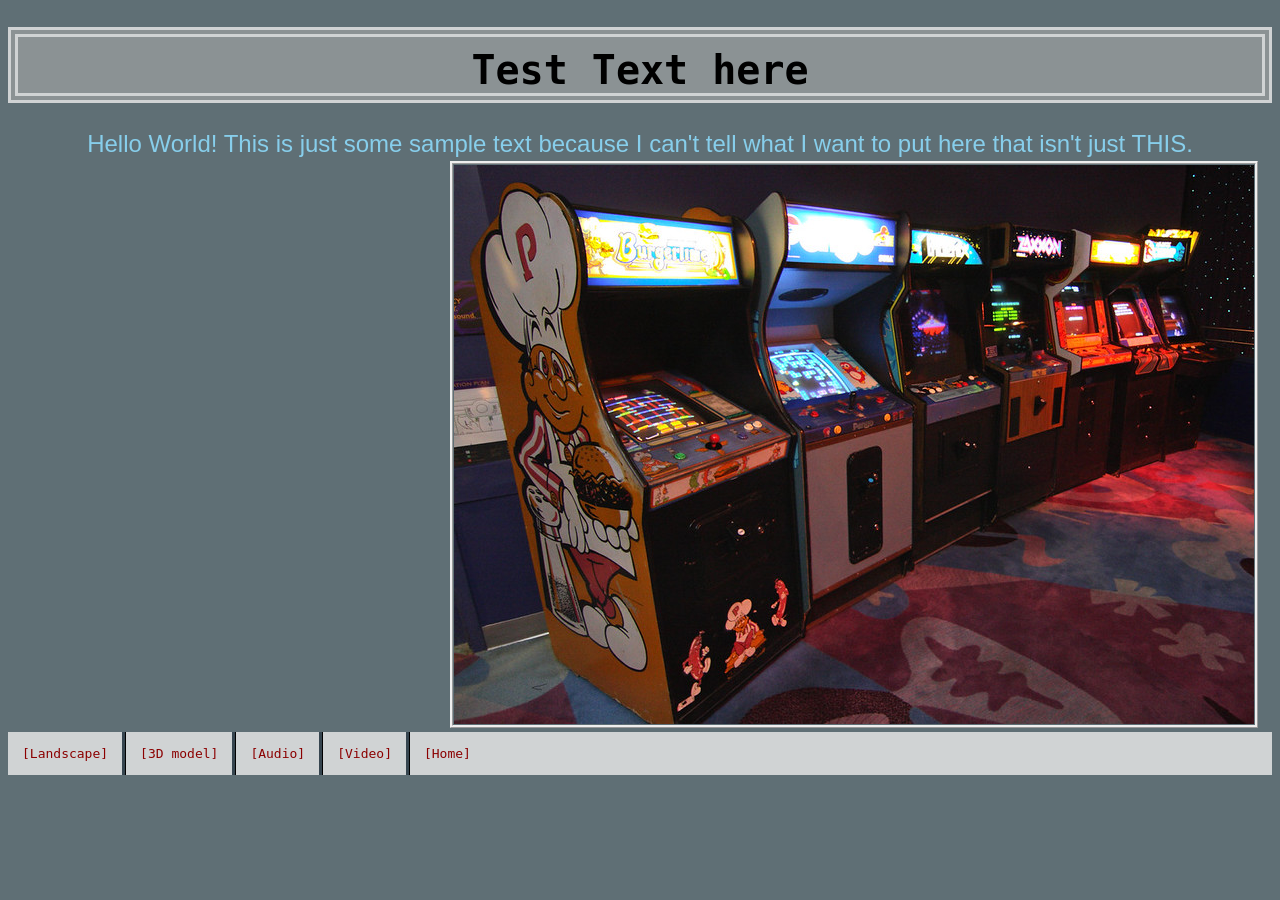
<file: index.html>
<!DOCTYPE html>
<html>
<head>
	<meta charset="utf-8">
	<meta name="viewport" content="width=device-width, initial-scale=1">
	<title>"[Test Title Here!}"</title>
	<link rel="stylesheet" type="text/css" href="styles.css">
</head>
<body>
	<h1>Test Text here</h1>
	<p>Hello World! This is just some sample text because I can't tell what I want to put here that isn't just THIS.</p>
	<img src="images/ArcadeMachine.jpg">
	<br>
	<ul>
		<li>	<a href="landscape.html">[Landscape]</a></li>
		<li>	<a href="3dmodel.html">[3D model]</a></li>
		<li>	<a href="audio.html">[Audio]</a></li>
		<li>	<a href="video.html">[Video]</a></li>
		<li>	<a href="index.html">[Home]</a>
	</ul>

</body>
</html>
</file>
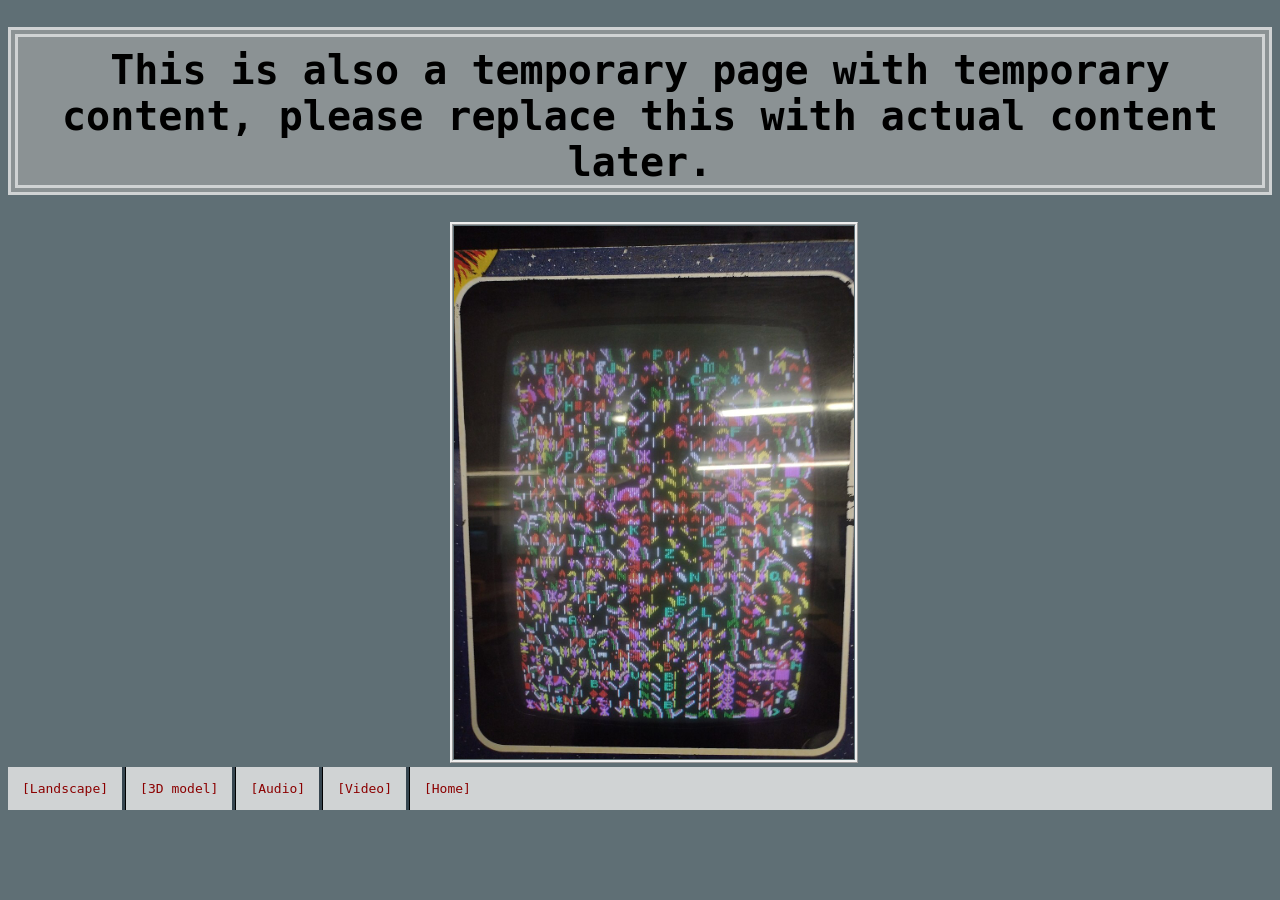
<file: 3dmodel.html>
<!DOCTYPE html>
<html>
<head>
	<meta charset="utf-8">
	<meta name="viewport" content="width=device-width, initial-scale=1">
	<title>[Replace text later]</title>
	<link rel="stylesheet" type="text/css" href="styles.css">
</head>
<body>
	<h1>This is also a temporary page with temporary content, please replace this with actual content later.</h1>
	<img src="images/GlitchedGame.jpg" width="400px">
	<br>
	<ul>
		<li>	<a href="landscape.html">[Landscape]</a></li>
		<li>	<a href="3dmodel.html">[3D model]</a></li>
		<li>	<a href="audio.html">[Audio]</a></li>
		<li>	<a href="video.html">[Video]</a></li>
		<li> 	<a href="index.html">[Home]</a>
	</ul>
</body>
</html>
</file>
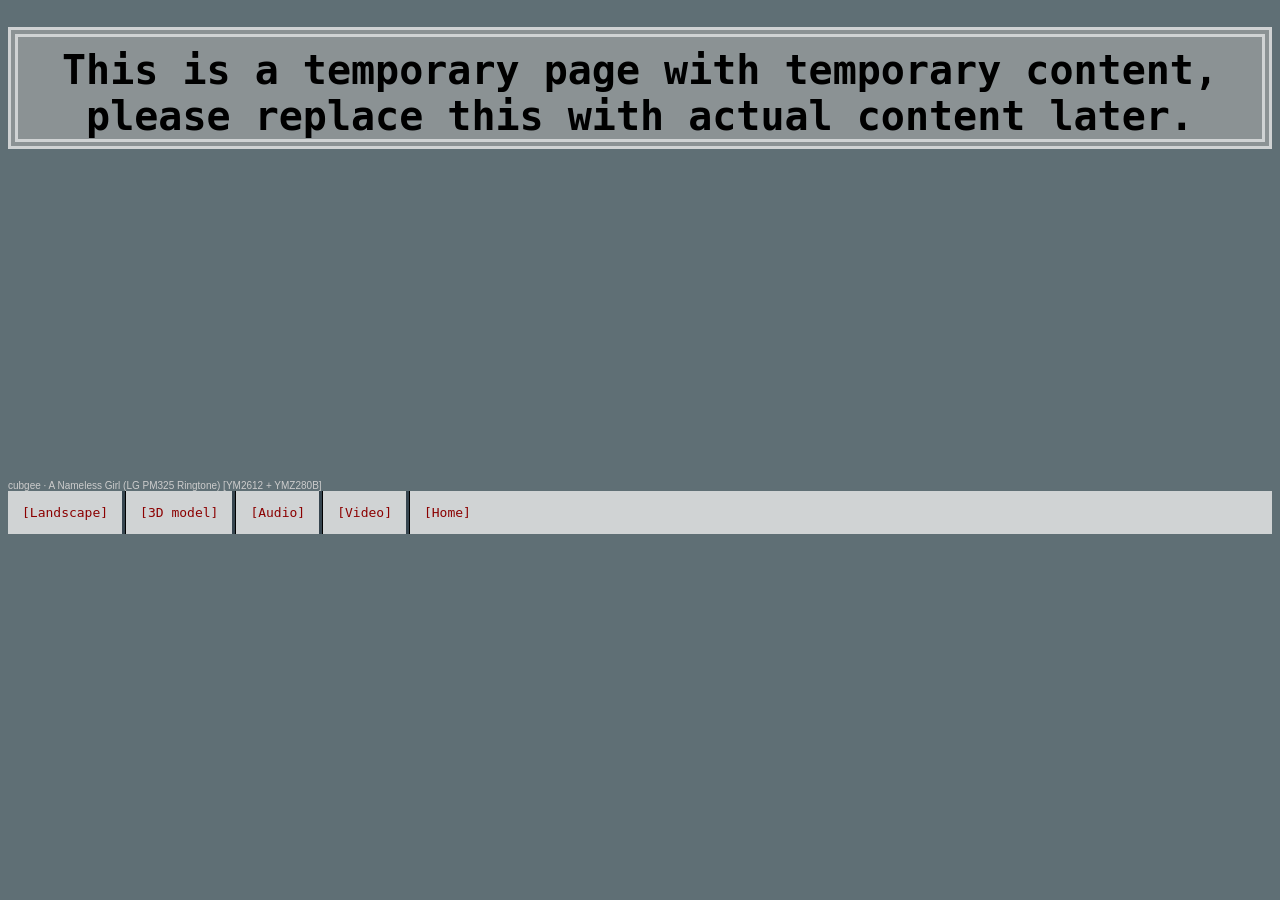
<file: audio.html>
<!DOCTYPE html>
<html>
<head>
	<meta charset="utf-8">
	<meta name="viewport" content="width=device-width, initial-scale=1">
	<title>[Audio import]</title>
	<link rel="stylesheet" type="text/css" href="styles.css">
</head>
<body>
	<h1>This is a temporary page with temporary content, please replace this with actual content later.</h1>
	<iframe width="100%" height="300" scrolling="no" frameborder="no" allow="autoplay; encrypted-media" src="https://w.soundcloud.com/player/?url=https%3A//api.soundcloud.com/tracks/soundcloud%253Atracks%253A1829925288&color=%23ff5500&auto_play=false&hide_related=false&show_comments=true&show_user=true&show_reposts=false&show_teaser=true&visual=true"></iframe><div style="font-size: 10px; color: #cccccc;line-break: anywhere;word-break: normal;overflow: hidden;white-space: nowrap;text-overflow: ellipsis; font-family: Interstate,Lucida Grande,Lucida Sans Unicode,Lucida Sans,Garuda,Verdana,Tahoma,sans-serif;font-weight: 100;"><a href="https://soundcloud.com/cubgee" title="cubgee" target="_blank" style="color: #cccccc; text-decoration: none;">cubgee</a> · <a href="https://soundcloud.com/cubgee/a-nameless-girl-lg-pm325-ringtone-2xym2612" title="A Nameless Girl (LG PM325 Ringtone) [YM2612 + YMZ280B]" target="_blank" style="color: #cccccc; text-decoration: none;">A Nameless Girl (LG PM325 Ringtone) [YM2612 + YMZ280B]</a></div>
	<ul>
		<li>	<a href="landscape.html">[Landscape]</a></li>
		<li>	<a href="3dmodel.html">[3D model]</a></li>
		<li>	<a href="audio.html">[Audio]</a></li>
		<li>	<a href="video.html">[Video]</a></li>
		<li>	<a href="index.html">[Home]</a> </li>
	</ul>
</body>
</html>
</file>
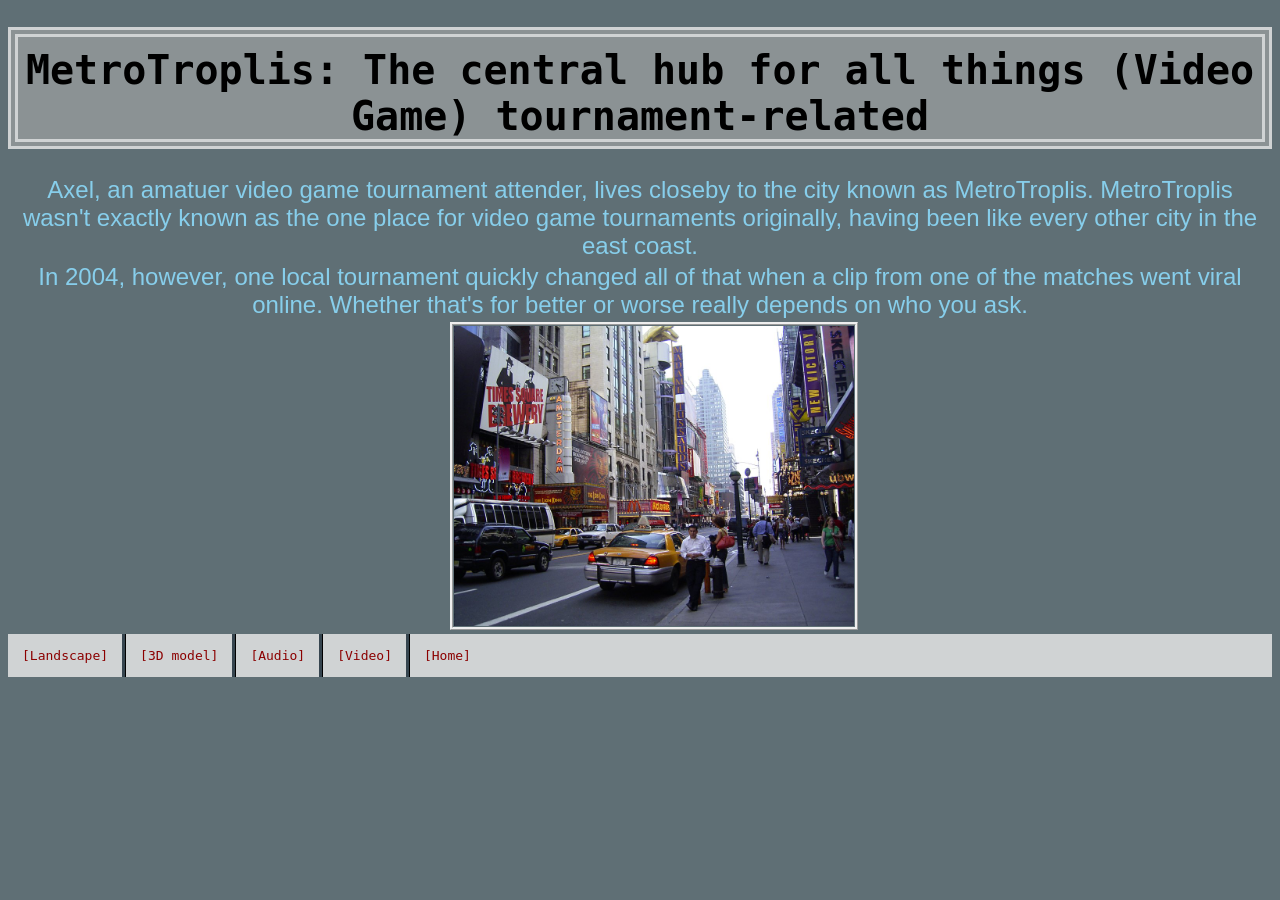
<file: landscape.html>
<!DOCTYPE html>
<html>
<head>
	<meta charset="utf-8">
	<meta name="viewport" content="width=device-width, initial-scale=1">
	<title>MetroTroplis</title>
	<link rel="stylesheet" type="text/css" href="styles.css">
</head>
<body>
	<h1>MetroTroplis: The central hub for all things (Video Game) tournament-related</h1>
	<p>Axel, an amatuer video game tournament attender, lives closeby to the city known as MetroTroplis. MetroTroplis wasn't exactly known as the one place for video game tournaments originally, having been like every other city in the east coast. </p>
	<p> In 2004, however, one local tournament quickly changed all of that when a clip from one of the matches went viral online. Whether that's for better or worse really depends on who you ask.</p>
	<img src="images/city.jpg" width="400px" alt="MetroTroplis; Pre-2005">
	<br>
	<ul>
		<li>	<a href="landscape.html">[Landscape]</a></li>
		<li>	<a href="3dmodel.html">[3D model]</a></li>
		<li>	<a href="audio.html">[Audio]</a></li>
		<li>	<a href="video.html">[Video]</a></li>
		<li> 	<a href="index.html">[Home]</a>
	</ul>
</body>
</html>
</file>
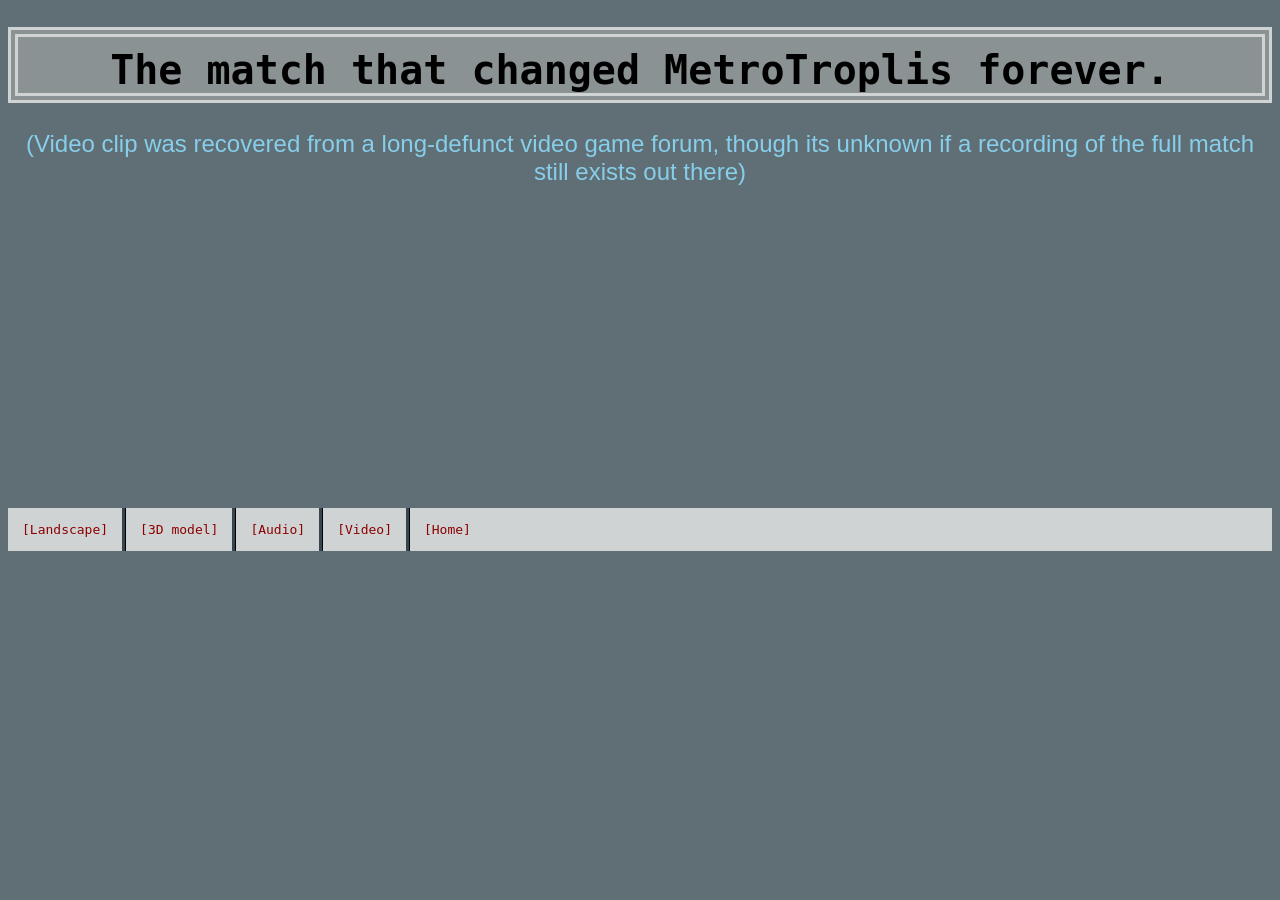
<file: video.html>
<!DOCTYPE html>
<html>
<head>
	<meta charset="utf-8">
	<meta name="viewport" content="width=device-width, initial-scale=1">
	<title>Fighter Evolution Tourney 2004 (REUPLOAD)</title>
	<link rel="stylesheet" type="text/css" href="styles.css">
</head>
<body>
	<h1>The match that changed MetroTroplis forever.</h1>
	<p>(Video clip was recovered from a long-defunct video game forum, though its unknown if a recording of the full match still exists out there)</p>
	<iframe width="560" height="315" src="https://www.youtube.com/embed/Kg1xPOUn7vQ?si=gXe6i9iXqw-WhJ3H" title="YouTube video player" frameborder="0" allow="accelerometer; autoplay; clipboard-write; encrypted-media; gyroscope; picture-in-picture; web-share" referrerpolicy="strict-origin-when-cross-origin" allowfullscreen></iframe>
	<br>
	<ul>
		<li>	<a href="landscape.html">[Landscape]</a></li>
		<li>	<a href="3dmodel.html">[3D model]</a></li>
		<li>	<a href="audio.html">[Audio]</a></li>
		<li>	<a href="video.html">[Video]</a></li>
		<li> 	<a href="index.html">[Home]</a>
	</ul>
</body>
</html>
</file>
<file: styles.css>
body{background-color: #5f6f75;}

h1{background-color: #8B9294;
	font-family: monospace;
	font-size: 40px;
	text-align: center;
	padding-top: 10px;
	color: #D0D3D4;
	border-style: double;
	border-width: 10px;
	border-color:#D0D3D4;
	color: black;}

p{color: skyblue;
	font-size: 24px;
	font-family: Arial;
	text-align: center;
	margin: .25%;
	padding-top:.00025%;}

img{border-style: ridge;
	margin-left: 35%;
	margin-right: auto;
	padding: 1px}

ul{
	list-style: none;
	margin: 0;
	padding: 0;
	overflow: hidden;
	background-color:#D0D3D4;
	justify-content: right;
}

ul li{
	float:left;
	border-color: #36454F;
	border-right:1px solid;
}

ul li:last-child{
border-right: none;
}

ul li a{
	display:block;
	border-color:#36454F;;
	color:darkred;
	font-family: monospace;
	text-align: center;
	padding: 14px 14px;
	border-style: inherit;
	text-decoration: none;
}

ul li a:hover{
	background-color: goldenrod;
	font-size: 25px;
}
</file>
